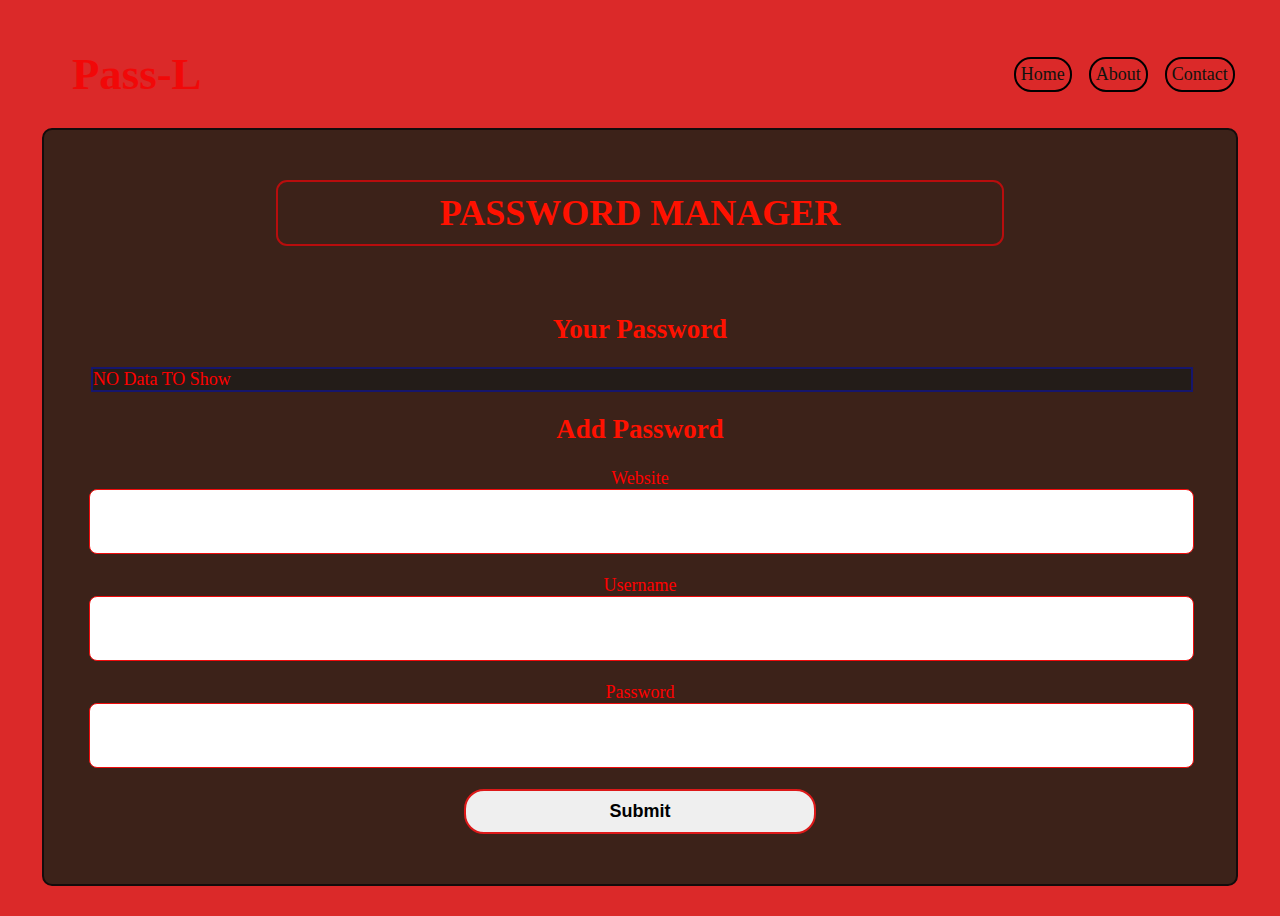
<file: index.html>
<!DOCTYPE html>
<html lang="en">
<head>
    <meta charset="UTF-8">
    <meta name="viewport" content="width=device-width, initial-scale=1.0">
    <title>Pass-L</title>
    <link rel="stylesheet" href="style.css">
    
</head>
<body>
    <nav>
        <ul>
            <div class="logo">
                Pass-L
            </div>
            <div class="options">
            <li>Home</li>
            <li>About</li>
            <li>Contact</li>
            </div>
            </u>
    </nav>
    <center>
        <div class="container">
            <div class="box">
                <h1>PASSWORD MANAGER</h1><br>
                <h2>Your Password</h2>
                <div>
                    <table>
                        <tr>
                            <th>Website</th>
                            <th>Username</th>
                            <th>Password</th>
                            <th>Delete</th>
                        </tr>
                        
                        <tr>
                            <td>Website</td>
                            <td>Username</td>
                            <td>Password</td>
                            <td>Delete</td>
                        </tr>
                    </table>
                    <h2>Add Password</h2>
                    <form action="/submit" method="post">
                        <label for="website">Website</label>
                        <input type="text" id="website" name="website" required>
                        <br>
                        <br>
                        <label for="username">Username</label>
                        <input type="text" id="username" name="Username" required>
                        <br>
                        <br>
                        <label for="password">Password</label>
                        <input type="password" id="password" name="password" required>
                        <br>
                        <br>
                        <button class="btn" type="submit">Submit</button>
                    </form>
                </div>
            </div>
        </div>
    </center>

    <script src="script.js"></script>
</body>
</html>
</file>
<file: style.css>
body{
    background-color: rgb(219, 41, 41);
}

 .logo {
     font-weight: 900;
     margin: 20px;
     font-size: 280%;
     color: rgb(241, 8, 8);
     padding: 12px;
 }

 j nav {
     display: flex;
     justify-content: space-between;
     width: 100%;
     height: 80px;
     align-items: center;
     background-color: rgba(22, 14, 14, 0);
 }

 ul {
     color: rgb(244, 242, 250);
     display: flex;
     align-items: center;
     font-style: normal;
     gap: 20px;
     list-style: none;
 }

 .options>li:hover {
     color: rgb(120, 125, 220);
 }

 table {
     border: 2px solid black;
     padding: 0;
     width: 100%;
     margin: 2px;
 }

 table,
 tr,
 td {
     border: 2px solid rgb(22, 22, 108);
     border-collapse: collapse;
     padding: 8px 5px;
     background: rgba(29, 27, 24, 0.8);
 }

 th {
     background-color: rgb(9, 17, 19);
 }

 .btn {
     padding: 10px;
     cursor: pointer;
     border: 2px solid rgb(221, 25, 25);
     border-radius: 20px;
     width: 32%;
     font-weight: bold;
     font-size: large;
 }

 .box {
     margin: 30px 25px;
     font-size: large;
 }

 .box h1,
 h2 {
     font-family: Lucida Bright;
     color: rgb(255, 17, 0);
 }

 .box h1 {
     border: 2px solid rgb(184, 13, 13);
     border-radius: 11px;
     padding: 10px;
     width: 55vw;
 }

 .container {
     width: 90%;
     border: 2px solid rgb(19, 12, 12);
     border-radius: 10px;
     margin: -20px 0%;
     margin-bottom: 30px;
     background: rgba(20, 32, 21, 0.8);
     padding: 20px;
     color: rgb(255, 0, 0);
 }

 input {
     width: 98%;
     height: 55px;
     font-size: 20px;
     border-radius: 3px;
     padding: 4px 1px;
     border: 1px solid #f00b0b;
     padding-inline-start: 2%;
     border-radius: 8px;
 }

 .btnsm {
     padding: 9px;
     width: 100%;
     cursor: pointer;
     background-color: rgb(250, 5, 5);
     color: rgb(12, 6, 9);
     border: 2px solid rgb(221, 25, 25);
     border-radius: 2px;
 }

 body {
     background-image: url("https://static0.srcdn.com/wordpress/wp-content/uploads/2022/11/password-logo.jpg");
     background-size: cover;
     background-position: center;
     background-repeat: no-repeat;
     /* height: 100vh; */
     margin: 0;
 }

 .options {
     color: rgb(17, 19, 14);
     display: flex;
     align-items: center;
     font-style: normal;
     gap: 17px;
     font-size: large;
     list-style: none;
     cursor: pointer;
     margin-left: auto;
     margin-right: 3%;
     padding: 8px;
     border-radius: 6px;

 }

 li {
     border: 2px solid black;
     padding: 5px;
     border-radius: 17px;
 }
</file>
